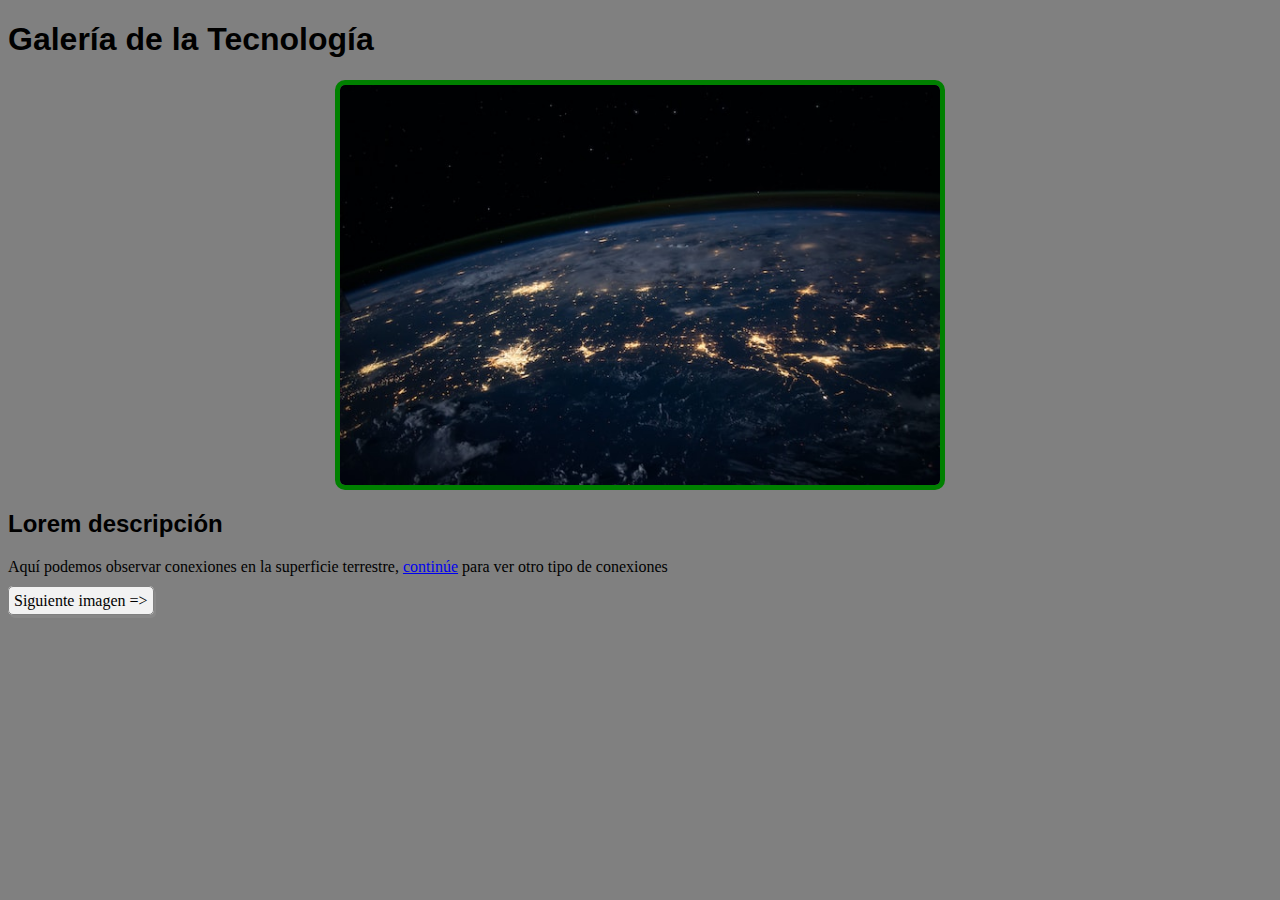
<file: index.html>
<!DOCTYPE html>
<html lang="es">

<head>
    <meta charset="UTF-8">
    <meta name="viewport" content="width=device-width, initial-scale=1.0">
    <title>Galería de la Tecnología - Página 1</title>
    <link rel="stylesheet" href="styles.css">
</head>

<body>
    <strong></strong><h1>Galería de la Tecnología</h1> </strong>
    <div id="div_img">
        <img src="img1.jpg" alt="Imagen de la NASA" class="image"/>
    </div>    
    <h2>Lorem descripción</h2>
    <p>Aquí podemos observar conexiones en la superficie terrestre,
        <a href="page2.html">continúe</a> para ver otro tipo de conexiones</p>
    <a href="page2.html" title="Imagen siguiente" class="link-button">Siguiente imagen =&gt;</a>
</body>

</html>
</file>
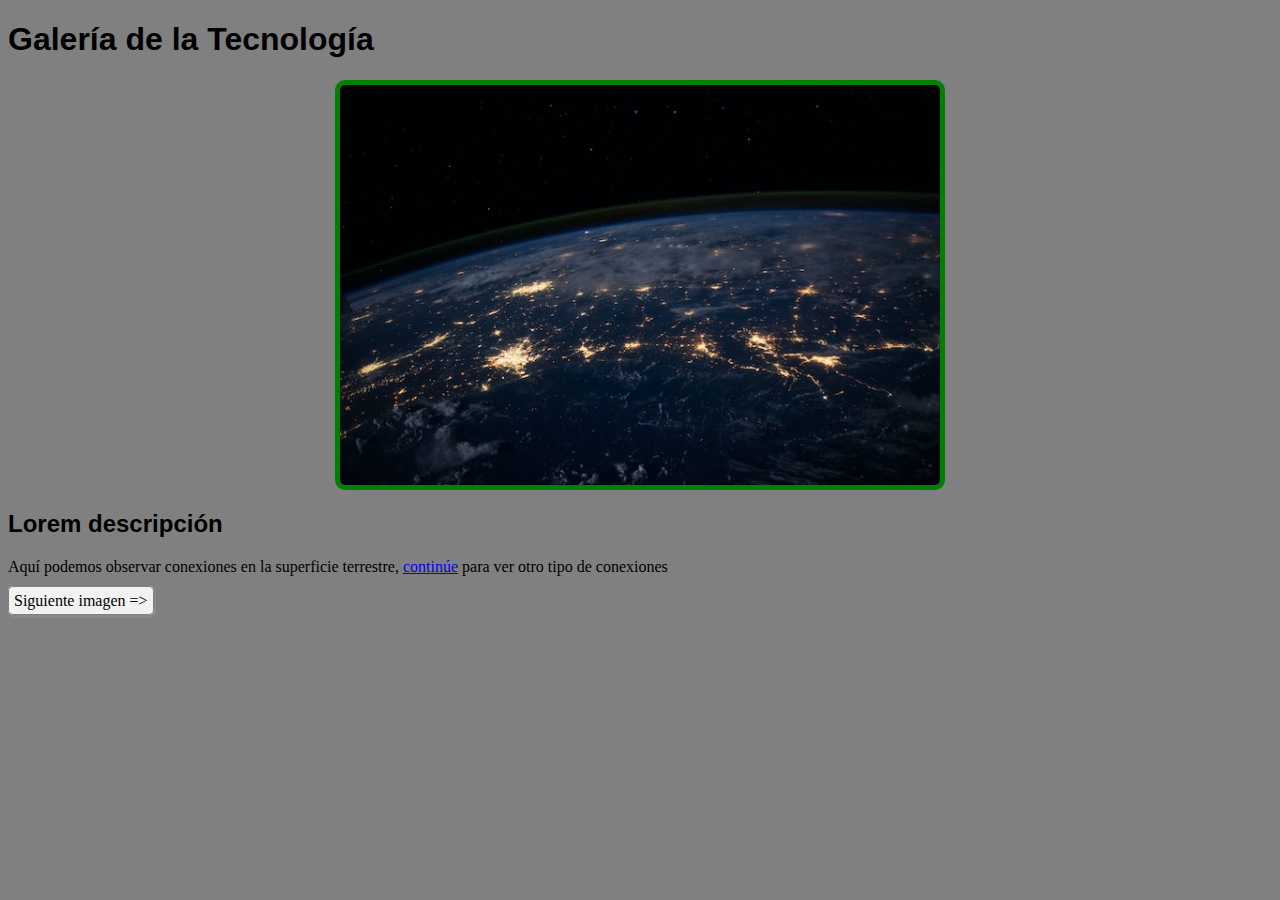
<file: page1.html>
<!DOCTYPE html>
<html lang="es">

<head>
    <meta charset="UTF-8">
    <meta name="viewport" content="width=device-width, initial-scale=1.0">
    <title>Galería de la Tecnología - Página 1</title>
    <link rel="stylesheet" href="styles.css">
</head>

<body>
    <h1>Galería de la Tecnología</h1>
    <div id="div_img">
        <img src="img1.jpg" alt="Imagen de la NASA" class="image"/>
    </div>    
    <h2>Lorem descripción</h2>
    <p>Aquí podemos observar conexiones en la superficie terrestre,
        <a href="page2.html">continúe</a> para ver otro tipo de conexiones</p>
    <a href="page2.html" title="Imagen siguiente" class="link-button">Siguiente imagen =&gt;</a>
</body>

</html>
</file>
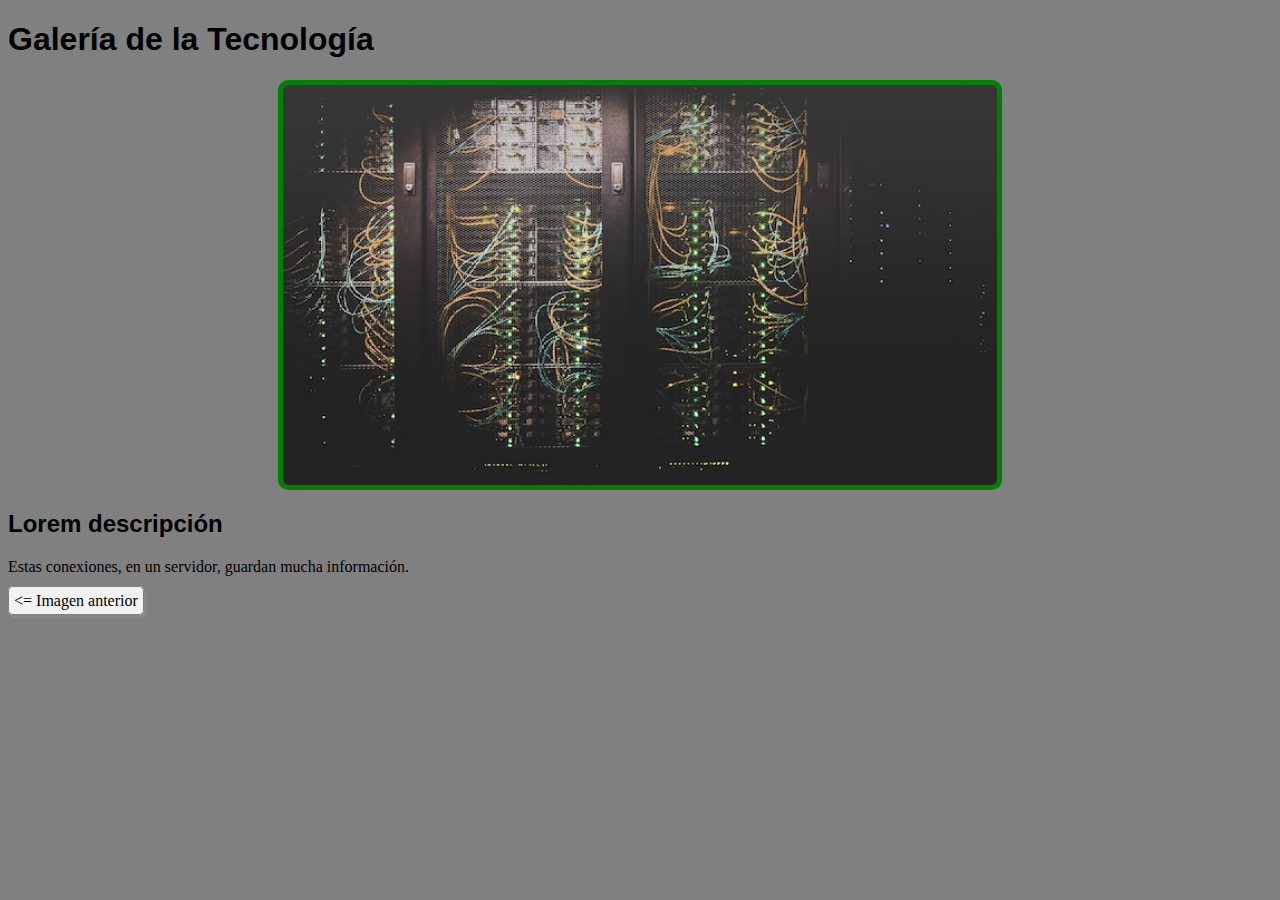
<file: page2.html>
<!DOCTYPE html>
<html lang="es">
  <head>
    <meta charset="UTF-8" />
    <meta name="viewport" content="width=device-width, initial-scale=1.0" />
    <title>Galería de la Tecnología - Página 2</title>
    <link rel="stylesheet" href="styles.css" />
  </head>

  <body>
    <strong><h1>Galería de la Tecnología</h1></strong>
    <div id="div_img">
      <img src="img2.jpg" alt="Sala de servidores" class="image" />
    </div>
    <h2>Lorem descripción</h2>
    <p>Estas conexiones, en un servidor, guardan mucha información.</p>
    <a href="index.html" title="Imagen anterior" class="link-button"
      >&lt;= Imagen anterior</a
    >
  </body>
</html>
</file>
<file: styles.css>
h1 {
    font-family: Verdana, Geneva, Tahoma, sans-serif;
}

h2 {
    font-family: Verdana, Geneva, Tahoma, sans-serif;
}

body {
    background-color: grey;
 

}

.image {
  border: 5px solid green;
  border-radius: 10px;
  height: 400px;
}

.link-button {
  text-decoration: none;
  color: black;
  border: 1px solid gray;
  background-color: #f2f2f2;
  padding: 5px;
  border-radius: 5px;
  box-shadow: 2px 3px #888888;
}

a:hover {
  border-radius: 10px;
  font-size: larger;
  background-color: #bdbaba;
}


#div_img{
    display: flex;
    justify-content: center;
    align-items: center;
}
</file>
